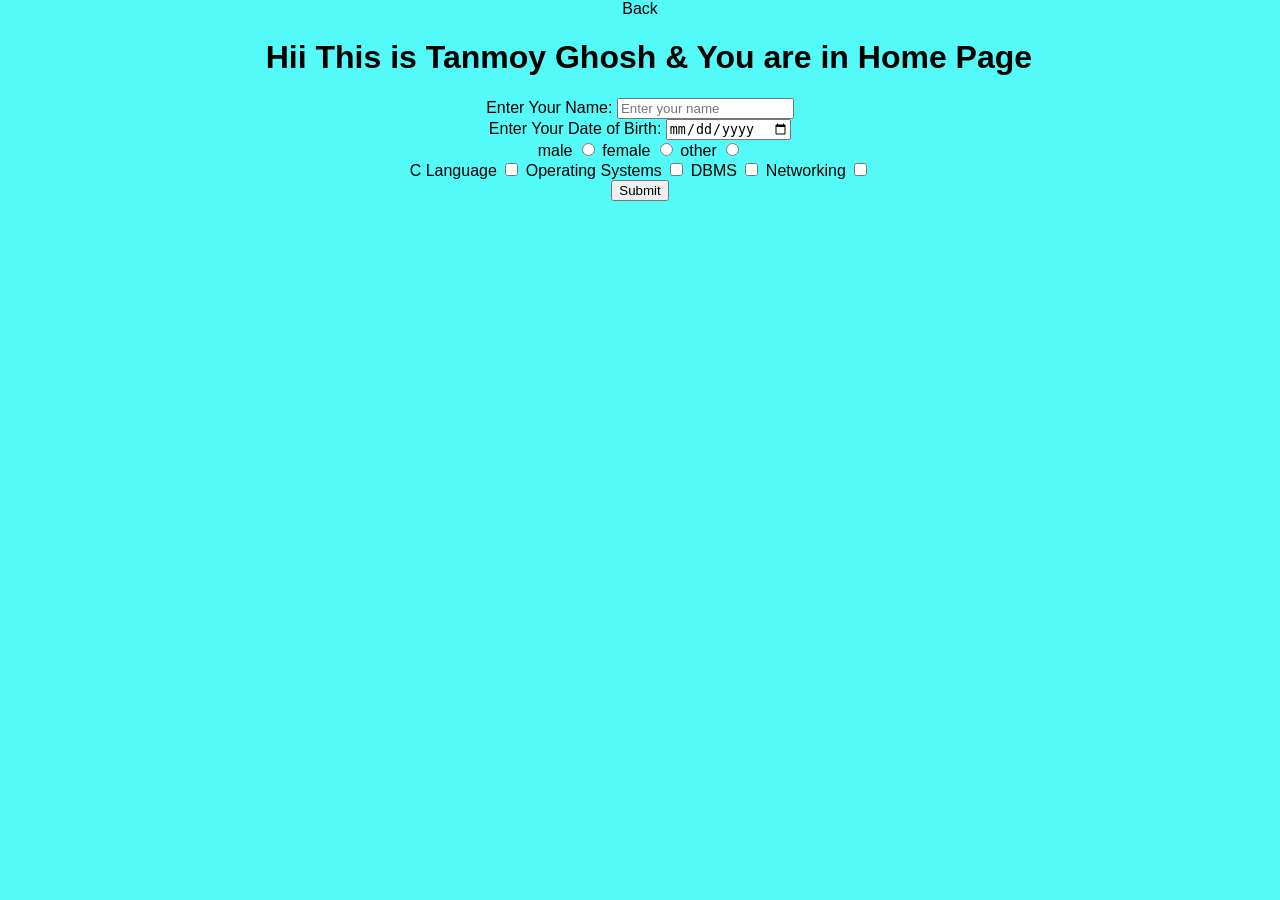
<file: html/home.html>
<!DOCTYPE html>
<html lang="en">
<head>
    <meta charset="UTF-8">
    <meta name="viewport" content="width=device-width, initial-scale=1.0">
    <title>HOME</title>
    <link rel="stylesheet" href="styles.css">
</head>
<body>
<a href="index.html">Back</a>
    <h1> &nbsp; Hii This is Tanmoy Ghosh & You are in Home Page</h1>
    <form id="myForm">
    <label for="name">Enter Your Name:</label>
    <input type="text" id="name" name="name" placeholder="Enter your name">
    <br>
    <label for="dob">Enter Your Date of Birth:</label>
    <input type="date" id="dob" name="dob">
    <br>
    <label for="male">male</label>
    <input type="radio" id="male" name="gender" value="male">
    <label for="female">female</label>
    <input type="radio" id="female" name="gender" value="female">
    <label for="other">other</label>
    <input type="radio" id="other" name="gender" value="other">
    <br>
    <label for="sub1">C Language</label>
    <input type="checkbox"  name="subject" id="sub1" value="c">

    <label for="sub2">Operating Systems</label>
    <input type="checkbox"  name="subject" id="sub2" value="os">

    <label for="sub3">DBMS</label>
    <input type="checkbox"  name="subject" id="sub3" value="dbms">

    <label for="sub4">Networking</label>
    <input type="checkbox"  name="subject" id="sub4" value="networking">
    <br>
    <input type="submit" value="Submit">
    </form>
    
</body>
</html>
</file>
<file: html/styles.css>
body{
    background-color: #53faf7;
    font-family: Arial, sans-serif;
    margin: 0;
    padding: 0;
    text-align: center;
}
.tab{
    list-style-type: none;
    margin: 0;
    padding: 0;
    overflow: hidden;
    background-color: #333;
}
a{
    list-style-type: none;
    text-decoration: none;
    font-style: normal;
    color: rgb(6, 0, 0);
    
}
div{
    justify-content: center;
    align-items: center;
}
</file>
